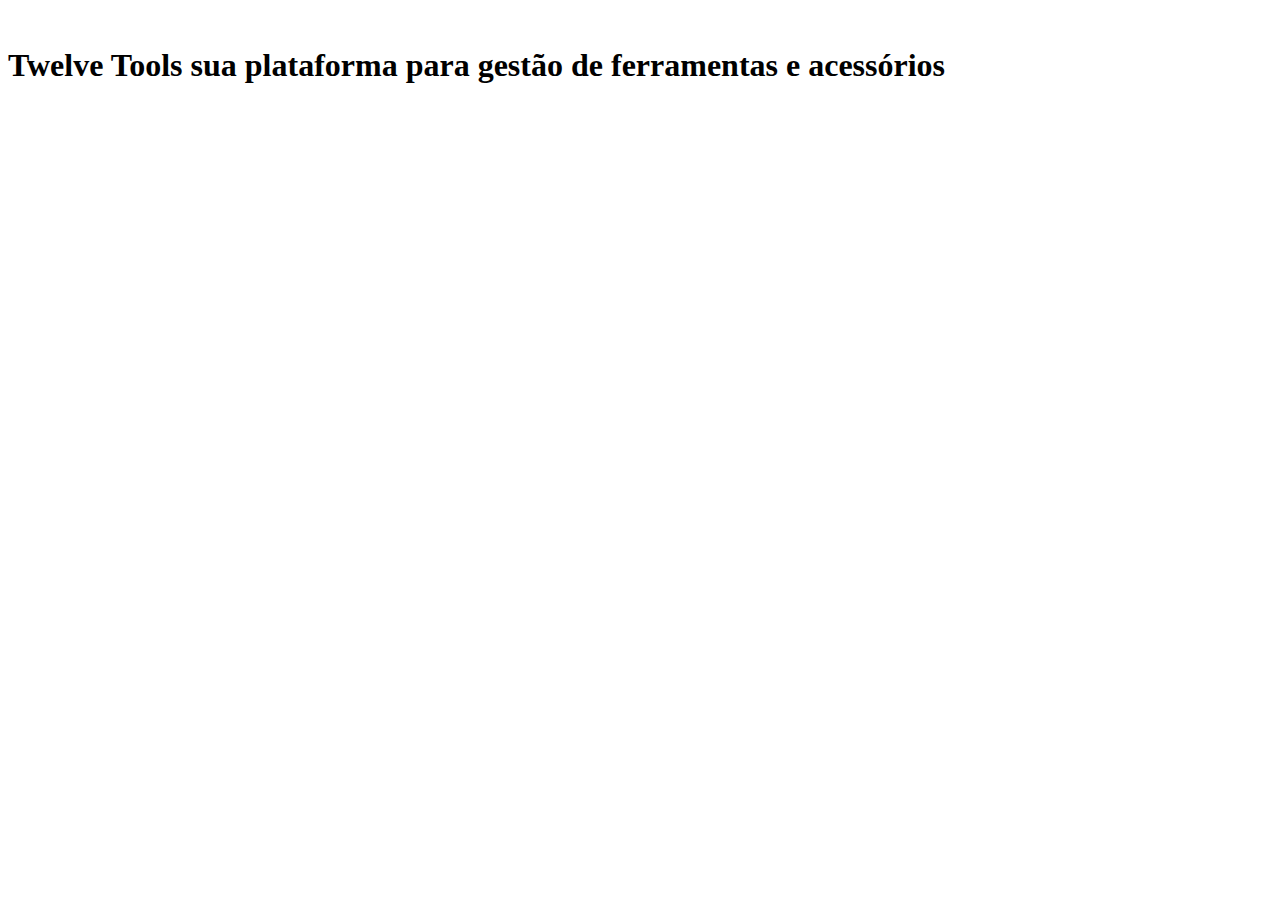
<file: src/main/resources/templates/index.html>
<!doctype html>
<html lang="pt-br" xmlns:th="http://www.w3.org/1999/xhtml">
<head>
    <meta charset="UTF-8">
    <meta name="viewport"
          content="width=device-width, user-scalable=no, initial-scale=1.0, maximum-scale=1.0, minimum-scale=1.0">
    <meta http-equiv="X-UA-Compatible" content="ie=edge">
    <link href="https://cdn.jsdelivr.net/npm/bootstrap@5.3.8/dist/css/bootstrap.min.css" rel="stylesheet" integrity="sha384-sRIl4kxILFvY47J16cr9ZwB07vP4J8+LH7qKQnuqkuIAvNWLzeN8tE5YBujZqJLB" crossorigin="anonymous">
    <script src="https://cdn.jsdelivr.net/npm/bootstrap@5.3.8/dist/js/bootstrap.bundle.min.js" integrity="sha384-FKyoEForCGlyvwx9Hj09JcYn3nv7wiPVlz7YYwJrWVcXK/BmnVDxM+D2scQbITxI" crossorigin="anonymous" defer></script>
    <title>Twelve Tools</title>
</head>
<body class="d-flex flex-column min-vh-100">
    <div class="header" th:replace="~{fragments/header :: header}">&nbsp;</div>
    <div>
        <section>
            <h1>Twelve Tools sua plataforma para gestão de ferramentas e acessórios</h1>
            <p></p>
        </section>
    </div>

</body>
</html>
</file>
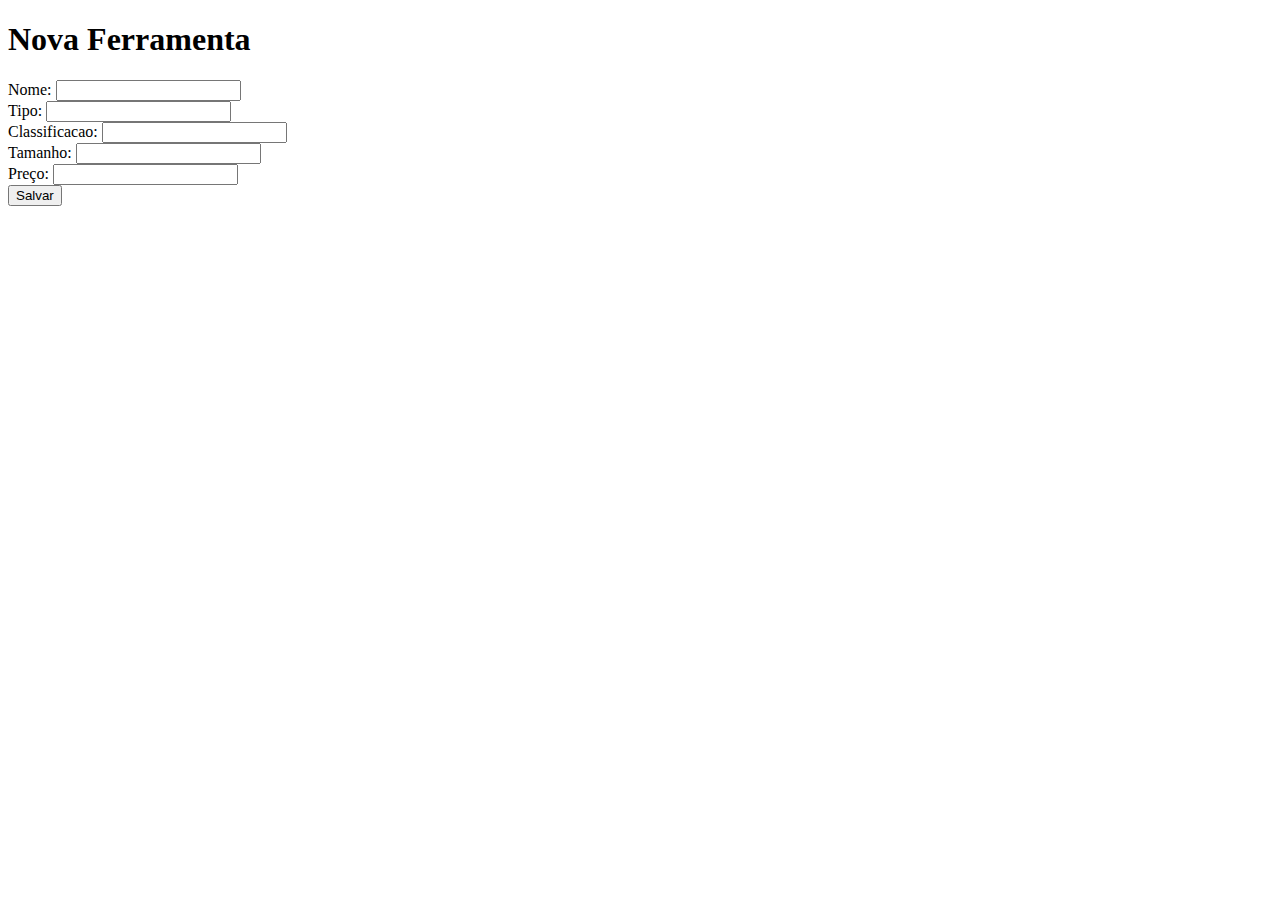
<file: src/main/resources/templates/formulario.html>
<!DOCTYPE html>
<html lang="pt-BR" xmlns:th="http://www.thymeleaf.org">
<head>
    <meta charset="UTF-8">
    <title>Ferramentas</title>
    <link rel="stylesheet" th:href="@{/style.css}">
</head>
<body>
<h1>Nova Ferramenta</h1>
<form action="#" th:action="@{/ferramentas}" th:object="${ferramenta}" method="post">
    <div>
        <label>Nome:</label>
        <label>
            <input type="text" th:field="*{nome}" />
        </label>
    </div>
    <div>
        <label>Tipo:</label>
        <label>
            <input type="text" th:field="*{tipo}">
        </label>
    </div>

    <div>
        <label>Classificacao:</label>
        <label>
            <input type="text" th:field="*{classificacao}">
        </label>
    </div>
    <div>
        <label>Tamanho:</label>
        <label>
            <input type="text" th:field="*{tamanho}">
        </label>
    </div>
    <div>
        <label>Preço:</label>
        <label>
            <input type="number" th:field="*{preco}">
        </label>
    </div>
    <div>
        <button type="submit">Salvar</button>
    </div>
</form>
</body>
</html>
</file>
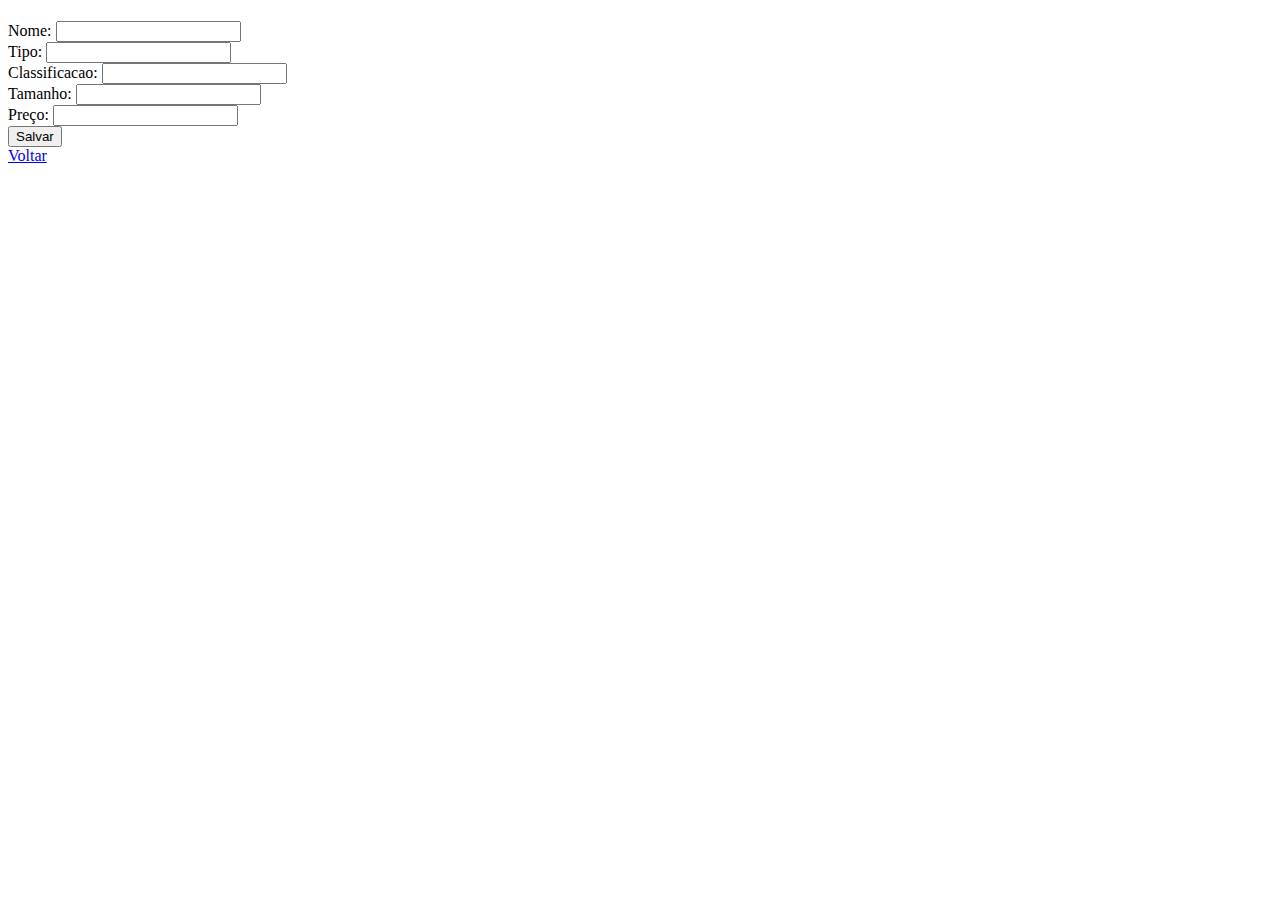
<file: src/main/resources/templates/formularioEdit.html>
<!DOCTYPE html>
<html lang="pt-BR" xmlns:th="http://www.thymeleaf.org">
<head>
    <meta charset="UTF-8">
    <title>Ferramenta Edição</title>
    <link rel="stylesheet" th:href="@{/style.css}">
</head>
<body>
<h1 th:text="'Ferramenta ' + ${ferramenta.nome}"></h1>
<form action="#" th:action="@{/ferramentas/atualizar/{id}(id=${ferramenta.id})}" th:object="${ferramenta}" method="post">
    <div>
        <label>Nome:</label>
        <label>
            <input type="text" th:field="${ferramenta.nome}"/>
        </label>
    </div>
    <div>
        <label>Tipo:</label>
        <label>
            <input type="text" th:field="${ferramenta.tipo}">
        </label>
    </div>

    <div>
        <label>Classificacao:</label>
        <label>
            <input type="text" th:field="${ferramenta.classificacao}">
        </label>
    </div>
    <div>
        <label>Tamanho:</label>
        <label>
            <input type="text" th:field="${ferramenta.tamanho}">
        </label>
    </div>
    <div>
        <label>Preço:</label>
        <label>
            <input type="number" th:field="${ferramenta.preco}">
        </label>
    </div>
    <div>
        <button type="submit">Salvar</button>
    </div>
</form>
<div>
    <a class="btn btn-primary" th:href="@{/ferramentas}" href="/ferramentas">Voltar</a>
</div>
</body>
</html>
</file>
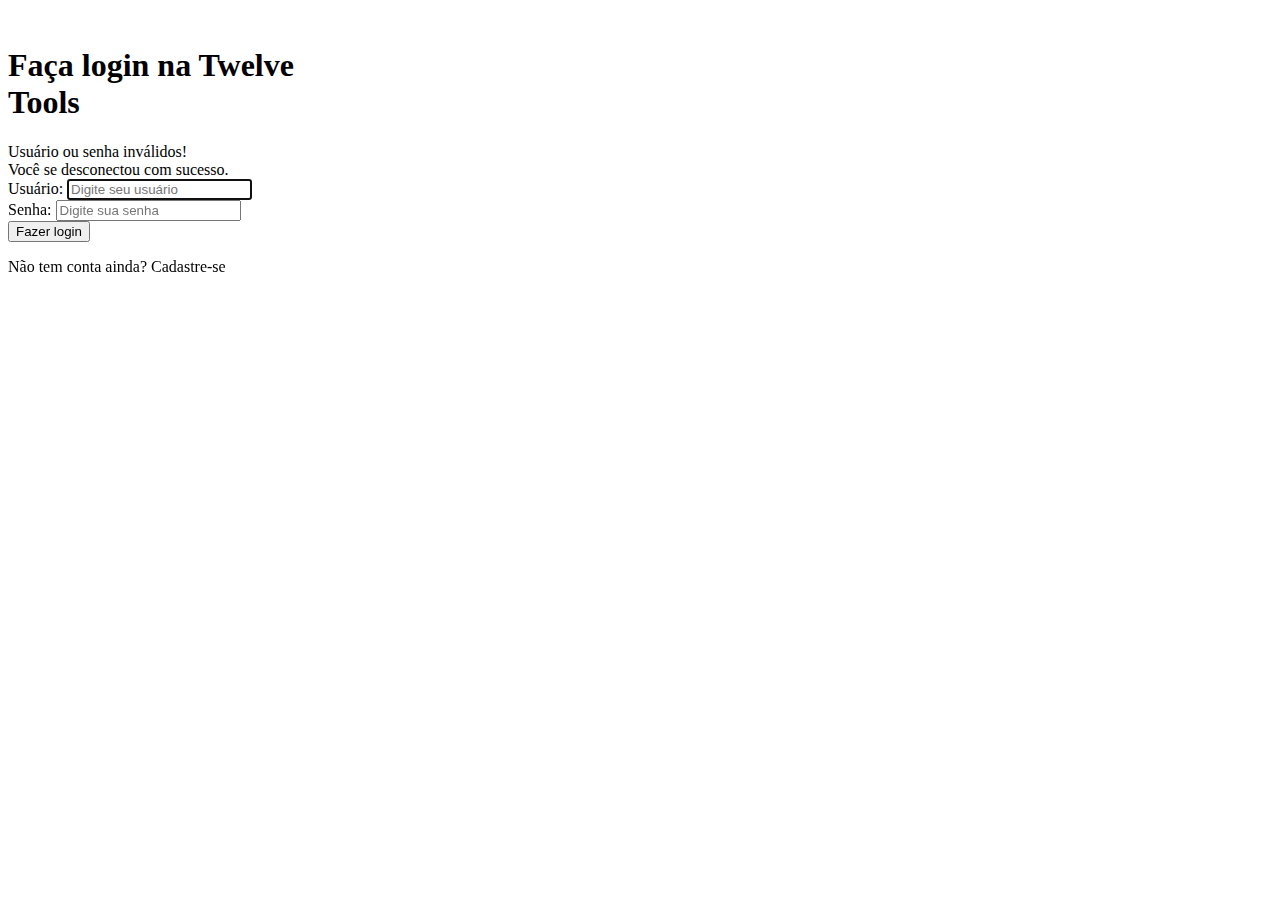
<file: src/main/resources/templates/login.html>
<!DOCTYPE html>
<html lang="pt-BR" xmlns:th="http://www.w3.org/1999/xhtml">
<head>
    <meta charset="UTF-8">
    <meta name="viewport"
          content="width=device-width, user-scalable=no, initial-scale=1.0, maximum-scale=1.0, minimum-scale=1.0">
    <meta http-equiv="X-UA-Compatible" content="ie=edge">
    <link href="https://cdn.jsdelivr.net/npm/bootstrap@5.3.8/dist/css/bootstrap.min.css" rel="stylesheet" integrity="sha384-sRIl4kxILFvY47J16cr9ZwB07vP4J8+LH7qKQnuqkuIAvNWLzeN8tE5YBujZqJLB" crossorigin="anonymous">
    <script src="https://cdn.jsdelivr.net/npm/bootstrap@5.3.8/dist/js/bootstrap.bundle.min.js" integrity="sha384-FKyoEForCGlyvwx9Hj09JcYn3nv7wiPVlz7YYwJrWVcXK/BmnVDxM+D2scQbITxI" crossorigin="anonymous" defer></script>
    <title>Twelve Tools - Login</title>
</head>
<body class="d-flex flex-column min-vh-100">
<div class="header" th:replace="~{fragments/header :: header}">&nbsp;</div>

<main class="bg-dark d-flex flex-column align-items-center" style="height: calc(100vh - 80px);">
    <form class="mt-5" th:action="@{/login}" method="post" style="width: 350px;">
        <h1 class="fs-4 fw-normal text-center mb-3 text-white" >Faça login na Twelve Tools</h1>
        <div th:if="${param.error}" class="alert alert-danger">
            Usuário ou senha inválidos!
        </div>

        <div th:if="${param.logout}" class="alert alert-success">
            Você se desconectou com sucesso.
        </div>

        <div class="mb-3">
            <label class="form-label text-white" for="username">Usuário: </label>
            <input class="form-control shadow" type="text" id="username" name="username" autofocus="autofocus" placeholder="Digite seu usuário"/>
        </div>
        <div class="mb-5">
            <label class="form-label text-white" for="password">Senha:</label>
            <input class="form-control shadow" type="password" id="password" name="password" placeholder="Digite sua senha"/>
        </div>
        <div>
            <button class="mt-1 btn btn-success w-100" type="submit">Fazer login</button>
        </div>
    </form>
    <div>
        <p class="text-white mt-3 fs-6">Não tem conta ainda? <span><a class="color" th:href="@{/register}">Cadastre-se</a></span></p>
    </div>
</main>
</body>
</html>
</file>
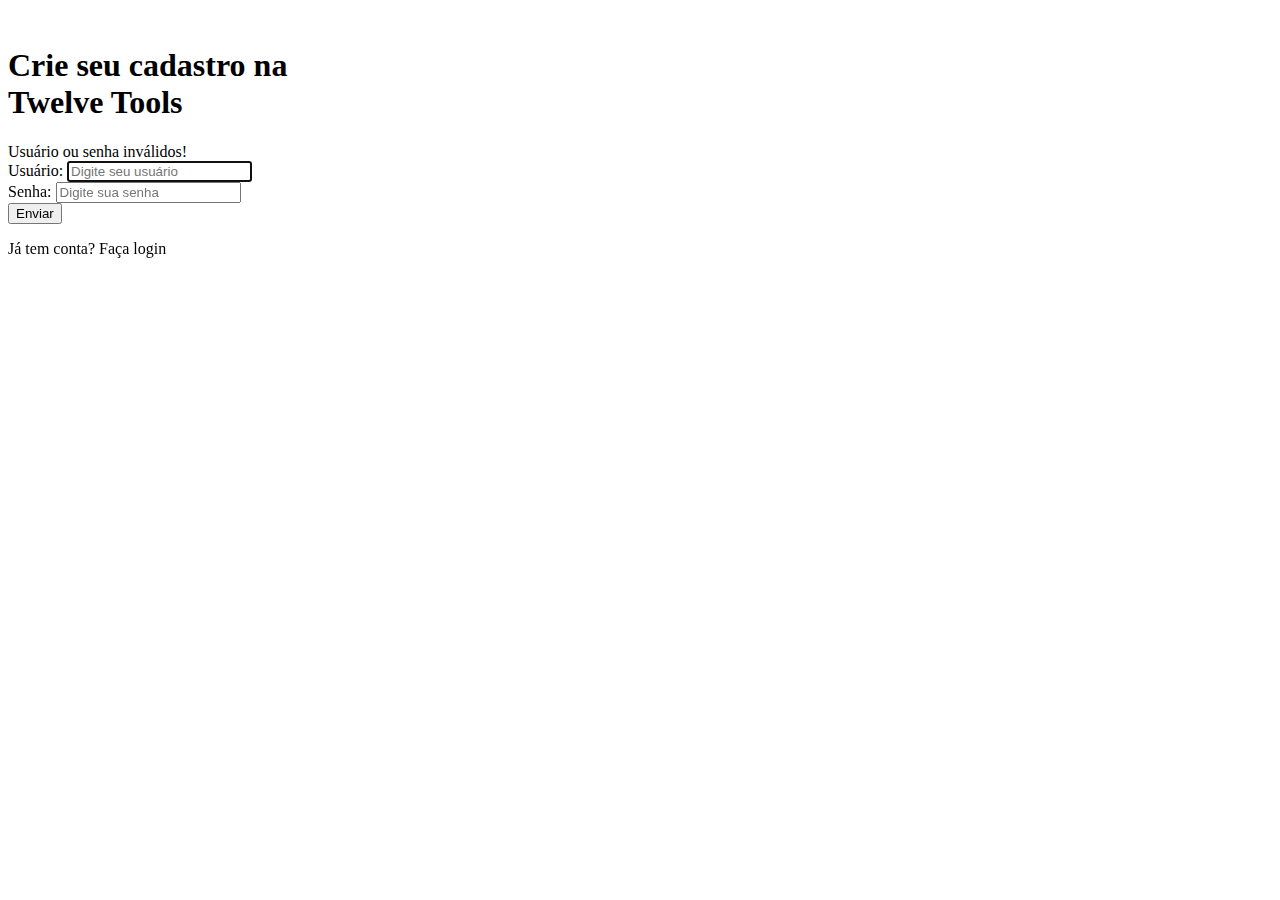
<file: src/main/resources/templates/register.html>
<!doctype html>
<html lang="pt-br" xmlns:th="http://www.w3.org/1999/xhtml">
<head>
    <meta charset="UTF-8">
    <meta name="viewport"
          content="width=device-width, user-scalable=no, initial-scale=1.0, maximum-scale=1.0, minimum-scale=1.0">
    <meta http-equiv="X-UA-Compatible" content="ie=edge">
    <title>Twelve Tools - Cadastro</title>
</head>
<body>
    <div class="header" th:replace="~{fragments/header :: header}">&nbsp;</div>

    <form class="mt-5" th:action="@{/login}" method="post" style="width: 350px;">
        <h1 class="fs-4 fw-normal text-center mb-3 text-white" >Crie seu cadastro na Twelve Tools</h1>
        <div th:if="${param.error}" class="alert alert-danger">
            Usuário ou senha inválidos!
        </div>

        <div class="mb-3">
            <label class="form-label text-white" for="username">Usuário: </label>
            <input class="form-control shadow" type="text" id="username" name="username" autofocus="autofocus" placeholder="Digite seu usuário"/>
        </div>
        <div class="mb-5">
            <label class="form-label text-white" for="password">Senha:</label>
            <input class="form-control shadow" type="password" id="password" name="password" placeholder="Digite sua senha"/>
        </div>
        <div>
            <button class="mt-1 btn btn-success w-100" type="submit">Enviar</button>
        </div>
    </form>
    <div>
        <p class="text-white mt-3 fs-6">Já tem conta? <span><a class="color" th:href="@{/login}">Faça login</a></span></p>
    </div>
</body>
</html>
</file>
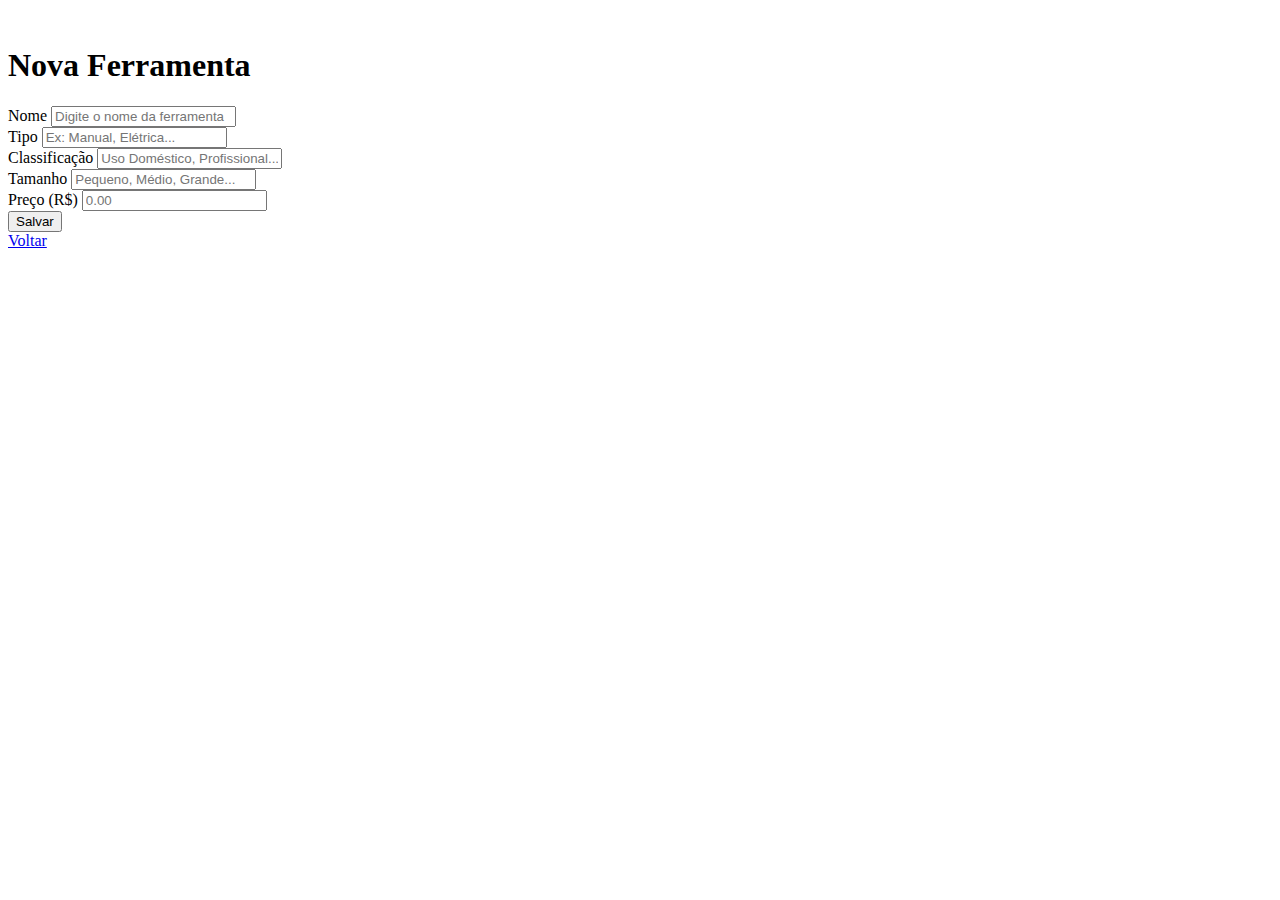
<file: src/main/resources/templates/ferramentas/formulario.html>
<!DOCTYPE html>
<html lang="pt-BR" xmlns:th="http://www.thymeleaf.org">
<head>
    <meta charset="UTF-8">
    <title>Nova Ferramenta</title>
    <meta name="viewport" content="width=device-width, initial-scale=1">
    <link href="https://cdn.jsdelivr.net/npm/bootstrap@5.3.8/dist/css/bootstrap.min.css" rel="stylesheet" integrity="sha384-sRIl4kxILFvY47J16cr9ZwB07vP4J8+LH7qKQnuqkuIAvNWLzeN8tE5YBujZqJLB" crossorigin="anonymous">
    <script src="https://cdn.jsdelivr.net/npm/bootstrap@5.3.8/dist/js/bootstrap.bundle.min.js" integrity="sha384-FKyoEForCGlyvwx9Hj09JcYn3nv7wiPVlz7YYwJrWVcXK/BmnVDxM+D2scQbITxI" crossorigin="anonymous" defer></script>
</head>

<body class="bg-light text-dark py-4">
<div class="header" th:replace="~{fragments/header :: header}">&nbsp;</div>

<div class="container">
    <header class="mb-4">
        <h1 class="h3 text-primary">Nova Ferramenta</h1>
    </header>
    <form th:action="@{/ferramentas}" th:object="${ferramenta}" method="post"
          class="card shadow-sm border-0 p-4 mx-auto" style="max-width: 600px;">

        <div class="mb-3">
            <label for="nome" class="form-label fw-semibold">Nome</label>
            <input type="text" id="nome" class="form-control" th:field="*{nome}" placeholder="Digite o nome da ferramenta" required>
        </div>

        <div class="mb-3">
            <label for="tipo" class="form-label fw-semibold">Tipo</label>
            <input type="text" id="tipo" class="form-control" th:field="*{tipo}" placeholder="Ex: Manual, Elétrica..." required>
        </div>

        <div class="mb-3">
            <label for="classificacao" class="form-label fw-semibold">Classificação</label>
            <input type="text" id="classificacao" class="form-control" th:field="*{classificacao}" placeholder="Uso Doméstico, Profissional..." required>
        </div>

        <div class="mb-3">
            <label for="tamanho" class="form-label fw-semibold">Tamanho</label>
            <input type="text" id="tamanho" class="form-control" th:field="*{tamanho}" placeholder="Pequeno, Médio, Grande..." required>
        </div>

        <div class="mb-4">
            <label for="preco" class="form-label fw-semibold">Preço (R$)</label>
            <input type="number" step="0.01" id="preco" class="form-control" th:field="*{preco}" placeholder="0.00" required>
        </div>

        <div class="d-grid mb-3">
            <button type="submit" class="btn btn-primary btn-lg">Salvar</button>
        </div>

        <div class="text-center">
            <a class="btn btn-outline-secondary" th:href="@{/ferramentas}" href="/ferramentas">Voltar</a>
        </div>
    </form>
</div>
</body>
</html>
</file>
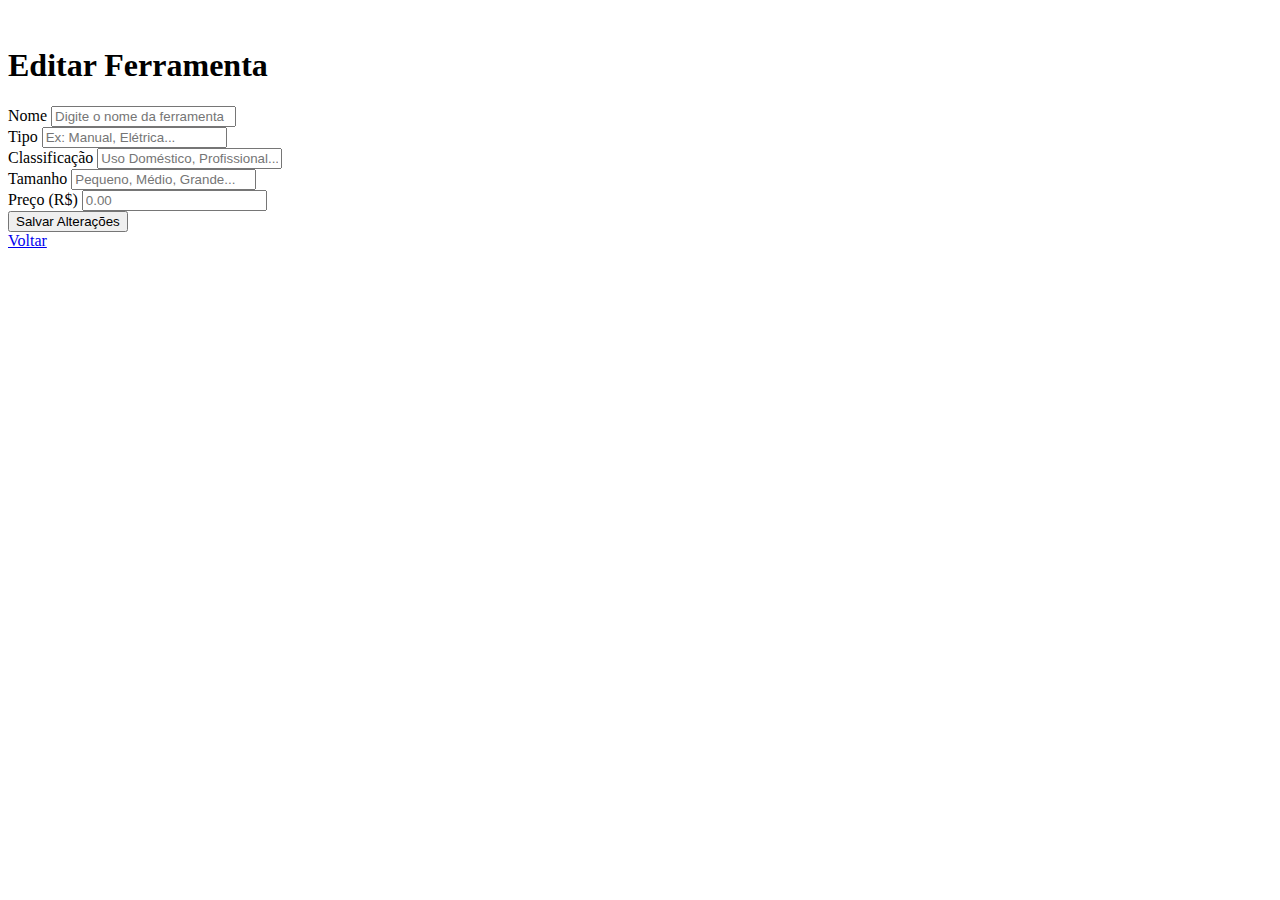
<file: src/main/resources/templates/ferramentas/formularioEdit.html>
<!DOCTYPE html>
<html lang="pt-BR" xmlns:th="http://www.thymeleaf.org">
<head>
    <meta charset="UTF-8">
    <title>Edição de Ferramenta</title>
    <meta name="viewport" content="width=device-width, initial-scale=1">
    <link href="https://cdn.jsdelivr.net/npm/bootstrap@5.3.8/dist/css/bootstrap.min.css" rel="stylesheet" integrity="sha384-sRIl4kxILFvY47J16cr9ZwB07vP4J8+LH7qKQnuqkuIAvNWLzeN8tE5YBujZqJLB" crossorigin="anonymous">
    <script src="https://cdn.jsdelivr.net/npm/bootstrap@5.3.8/dist/js/bootstrap.bundle.min.js" integrity="sha384-FKyoEForCGlyvwx9Hj09JcYn3nv7wiPVlz7YYwJrWVcXK/BmnVDxM+D2scQbITxI" crossorigin="anonymous" defer></script>
</head>

<body class="bg-light text-dark py-4">

<div class="header" th:replace="~{fragments/header :: header}">&nbsp;</div>
<div class="container">
    <header class="mb-4">
        <h1 class="h3 text-primary" th:text="'Editar: ' + ${ferramenta.nome}">Editar Ferramenta</h1>
    </header>
    <form th:action="@{/ferramentas/atualizar/{id}(id=${ferramenta.id})}"
          th:object="${ferramenta}"
          method="post"
          class="card shadow-sm border-0 p-4 mx-auto"
          style="max-width: 600px;">

        <div class="mb-3">
            <label for="nome" class="form-label fw-semibold">Nome</label>
            <input type="text" id="nome" class="form-control" th:field="*{nome}" placeholder="Digite o nome da ferramenta" required>
        </div>

        <div class="mb-3">
            <label for="tipo" class="form-label fw-semibold">Tipo</label>
            <input type="text" id="tipo" class="form-control" th:field="*{tipo}" placeholder="Ex: Manual, Elétrica..." required>
        </div>

        <div class="mb-3">
            <label for="classificacao" class="form-label fw-semibold">Classificação</label>
            <input type="text" id="classificacao" class="form-control" th:field="*{classificacao}" placeholder="Uso Doméstico, Profissional..." required>
        </div>

        <div class="mb-3">
            <label for="tamanho" class="form-label fw-semibold">Tamanho</label>
            <input type="text" id="tamanho" class="form-control" th:field="*{tamanho}" placeholder="Pequeno, Médio, Grande..." required>
        </div>

        <div class="mb-4">
            <label for="preco" class="form-label fw-semibold">Preço (R$)</label>
            <input type="number" step="0.01" id="preco" class="form-control" th:field="*{preco}" placeholder="0.00" required>
        </div>

        <div class="d-grid mb-3">
            <button type="submit" class="btn btn-success btn-lg">Salvar Alterações</button>
        </div>

        <div class="text-center">
            <a class="btn btn-outline-secondary" th:href="@{/ferramentas}" href="/ferramentas">Voltar</a>
        </div>
    </form>
</div>

</body>
</html>
</file>
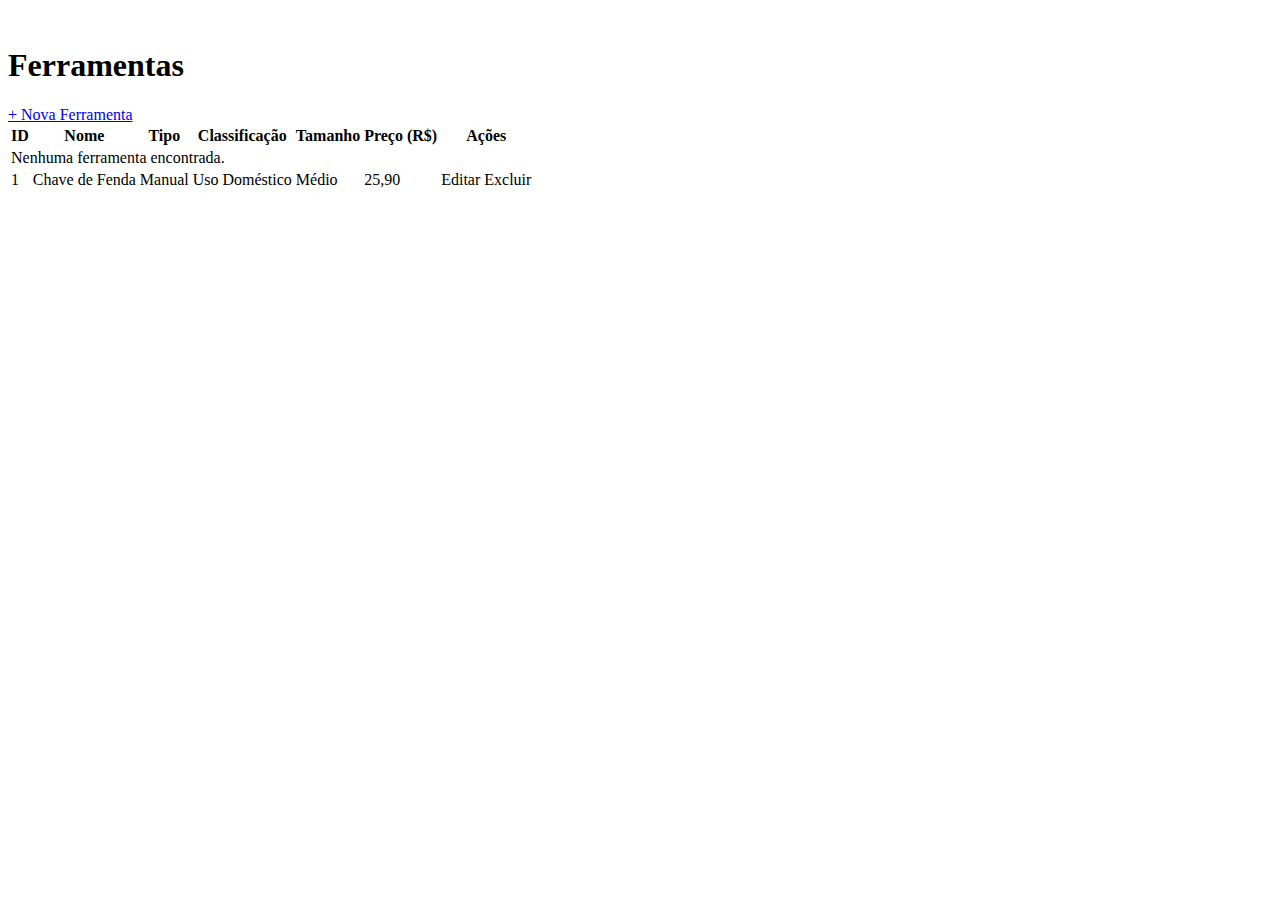
<file: src/main/resources/templates/ferramentas/listar.html>
<!DOCTYPE html>
<html lang="pt-BR" xmlns:th="http://www.thymeleaf.org">
<head>
    <meta charset="utf-8">
    <meta name="viewport" content="width=device-width, initial-scale=1">
    <title>Ferramentas — Listagem</title>
    <link href="https://cdn.jsdelivr.net/npm/bootstrap@5.3.8/dist/css/bootstrap.min.css" rel="stylesheet" integrity="sha384-sRIl4kxILFvY47J16cr9ZwB07vP4J8+LH7qKQnuqkuIAvNWLzeN8tE5YBujZqJLB" crossorigin="anonymous">
    <script src="https://cdn.jsdelivr.net/npm/bootstrap@5.3.8/dist/js/bootstrap.bundle.min.js" integrity="sha384-FKyoEForCGlyvwx9Hj09JcYn3nv7wiPVlz7YYwJrWVcXK/BmnVDxM+D2scQbITxI" crossorigin="anonymous" defer></script>
</head>
<body class="bg-light text-dark py-4">
<div class="header" th:replace="~{fragments/header :: header}">&nbsp;</div>

<!-- ===== Cabeçalho ===== -->
<header class="container mb-4">
    <div class="d-flex align-items-center justify-content-between flex-wrap gap-3 py-3 px-2 border-bottom">
        <h1 class="h3 text-primary m-0">Ferramentas</h1>
        <div class="d-flex gap-2">
            <a class="btn btn-primary" th:href="@{/ferramentas/nova}" href="/ferramentas/nova">
                + Nova Ferramenta
            </a>
        </div>
    </div>
</header>

<!-- ===== Conteúdo Principal ===== -->
<main class="container">
    <div class="card shadow-sm border-0">
        <div class="card-body">
            <div class="table-responsive">
                <table class="table table-hover align-middle">
                    <thead class="table-primary">
                    <tr>
                        <th scope="col">ID</th>
                        <th scope="col">Nome</th>
                        <th scope="col">Tipo</th>
                        <th scope="col">Classificação</th>
                        <th scope="col">Tamanho</th>
                        <th scope="col">Preço (R$)</th>
                        <th scope="col" class="text-end">Ações</th>
                    </tr>
                    </thead>
                    <tbody>
                    <!-- Linha caso não haja ferramentas -->
                    <tr th:if="${#lists.isEmpty(ferramentas)}">
                        <td colspan="7" class="text-center text-muted py-4">
                            Nenhuma ferramenta encontrada.
                        </td>
                    </tr>

                    <!-- Loop das ferramentas -->
                    <tr th:each="f : ${ferramentas}">
                        <td class="text-monospace" th:text="${f.id}">1</td>
                        <td th:text="${f.nome}">Chave de Fenda</td>
                        <td th:text="${f.tipo}">Manual</td>
                        <td th:text="${f.classificacao}">Uso Doméstico</td>
                        <td th:text="${f.tamanho}">Médio</td>
                        <td th:text="${#numbers.formatDecimal(f.preco, 1, 'COMMA', 2, 'POINT')}">25,90</td>
                        <td class="text-end">
                            <div class="btn-group btn-group-sm" role="group">
                                <a th:href="@{/ferramentas/editar/{id}(id=${f.id})}" class="btn btn-outline-primary">
                                    Editar
                                </a>
                                <a th:href="@{/ferramentas/delete/{id}(id=${f.id})}" class="btn btn-outline-danger">
                                    Excluir
                                </a>
                            </div>
                        </td>
                    </tr>
                    </tbody>
                </table>
            </div>
        </div>
    </div>
</main>
</body>
</html>
</file>
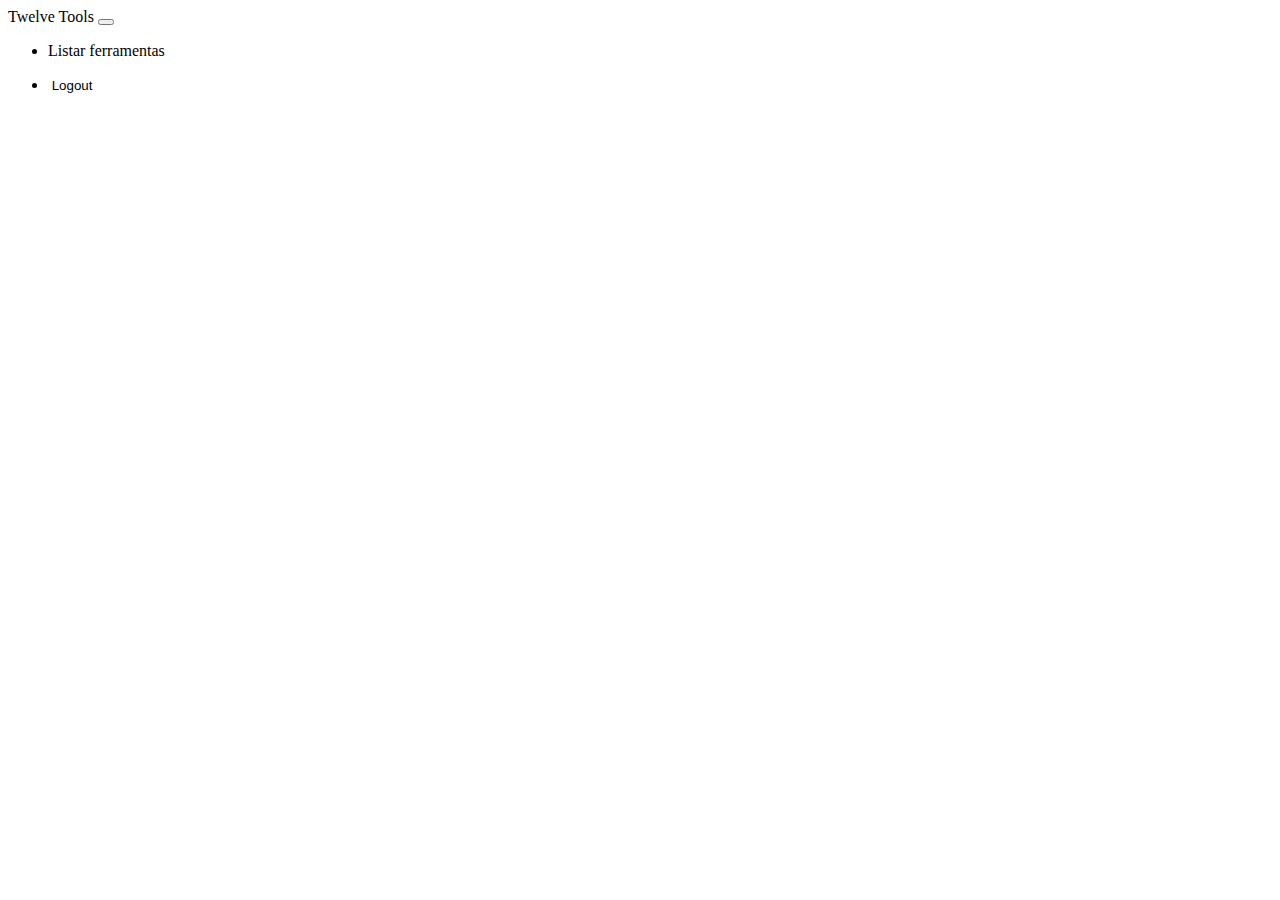
<file: src/main/resources/templates/fragments/header.html>
<!doctype html>
<html lang="pt-br" xmlns:th="http://www.w3.org/1999/xhtml">
<head>
    <meta charset="UTF-8">
    <meta name="viewport" content="width=device-width, initial-scale=1">
    <link rel="preconnect" href="https://fonts.googleapis.com">
    <link rel="preconnect" href="https://fonts.gstatic.com" crossorigin>
    <link href="https://fonts.googleapis.com/css2?family=Inter:wght@400;500;600;700&display=swap" rel="stylesheet">
    <link href="https://cdn.jsdelivr.net/npm/bootstrap@5.3.8/dist/css/bootstrap.min.css" rel="stylesheet"
          integrity="sha384-sRIl4kxILFvY47J16cr9ZwB07vP4J8+LH7qKQnuqkuIAvNWLzeN8tE5YBujZqJLB" crossorigin="anonymous">
    <script src="https://cdn.jsdelivr.net/npm/bootstrap@5.3.8/dist/js/bootstrap.bundle.min.js"
            integrity="sha384-FKyoEForCGlyvwx9Hj09JcYn3nv7wiPVlz7YYwJrWVcXK/BmnVDxM+D2scQbITxI"
            crossorigin="anonymous" defer></script>
</head>
<body>
<div th:fragment="header">
    <nav class="navbar navbar-expand-lg navbar-dark bg-dark" style="height: 80px">
        <div class="container-fluid">
            <a class="navbar-brand" th:href="@{/}">Twelve Tools</a>
            <button class="navbar-toggler" type="button" data-bs-toggle="collapse" data-bs-target="#navbarNav"
                    aria-controls="navbarNav" aria-expanded="false" aria-label="Toggle navigation">
                <span class="navbar-toggler-icon"></span>
            </button>

            <div class="collapse navbar-collapse" id="navbarNav">
                <!-- Menu principal -->
                <ul class="navbar-nav me-auto mb-2 mb-lg-0">
                    <li class="nav-item">
                        <a class="nav-link" th:href="@{/ferramentas}">Listar ferramentas</a>
                    </li>
                </ul>

                <!-- Menu de autenticação -->
                <ul class="navbar-nav">
                    <li class="nav-item" th:if="${#authorization.expression('isAuthenticated()')}">
                        <form id="formLogout" method="post" th:action="@{/logout}">
                            <button type="submit" class="btn btn-link nav-link" style="border: none; background: none; padding: 0;">
                                <span class="glyphicon glyphicon-log-out" aria-hidden="true"></span>&nbsp;Logout
                            </button>
                        </form>
                    </li>
                </ul>
            </div>
        </div>
    </nav>
</div>
</body>
</html>
</file>
